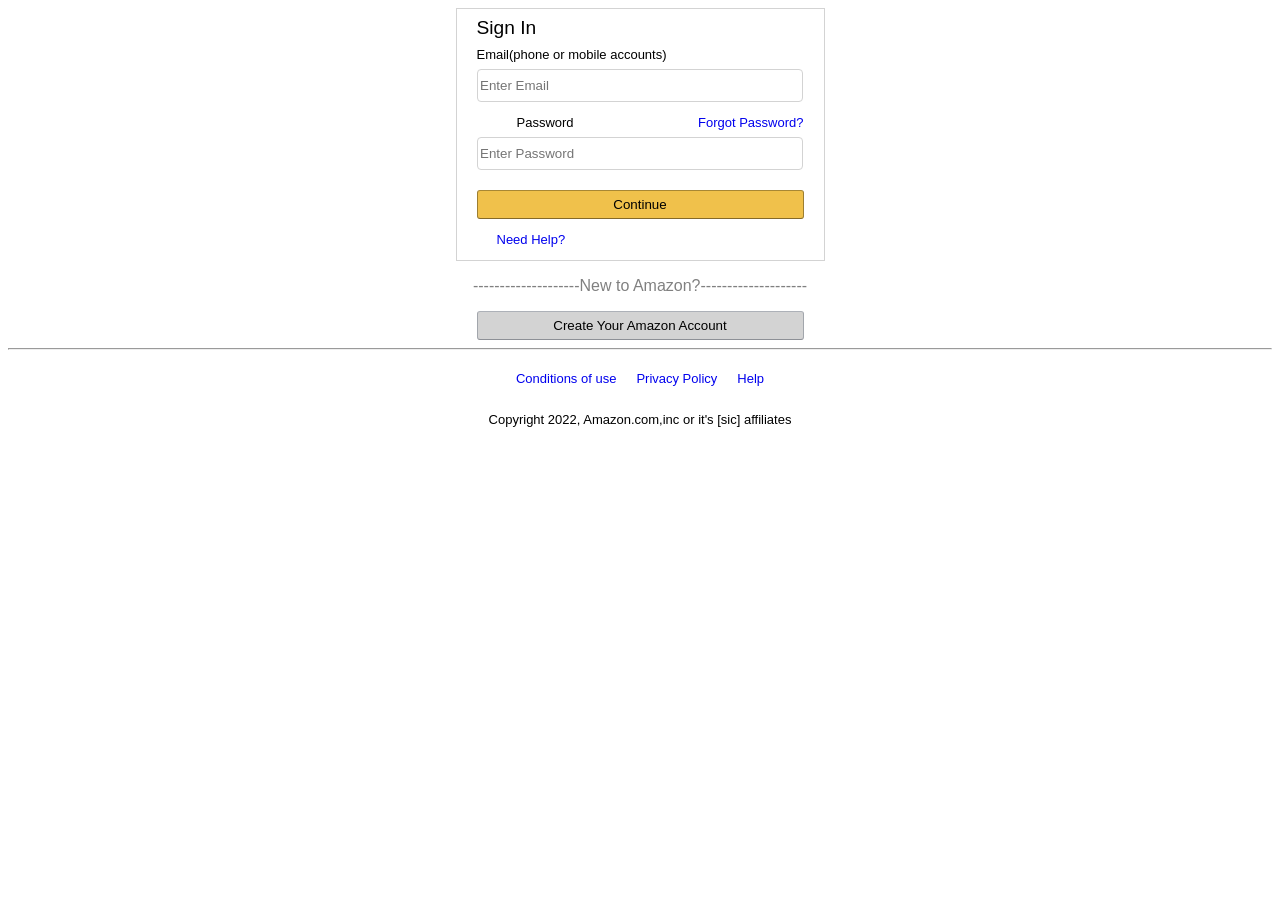
<file: Module_1/AmazonReplica/index.html>
<!DOCTYPE html>
<html lang="en">
<head>
    <meta charset="UTF-8">
    <meta http-equiv="X-UA-Compatible" content="IE=edge">
    <meta name="viewport" content="width=device-width, initial-scale=1.0">
    <link rel="stylesheet" href="index.css">
    <title>Amazon</title>
</head>


<body> 
    <div class="main-container"> 
        <div class="parent-box-div"> 
            <div class="main-box"> 
                <div class="sign-in-div"> 
                    <p class="sign-in-text">Sign In</p>
                </div>  
                <div class="email-line-div"> 
                    <p class="email-text">Email(phone or mobile accounts)</p>
                </div>
                <div class="email-field-div"> 
                    <input type = "text" class="enter-email" placeholder="Enter Email">
                </div> 
                <div class="password-line-div"> 
                    <div class="password-div"> 
                        <p class="password-text">Password</p>
                    </div>
                    <div class="forgot-password-div"> 
                        <p class="forgot-password-text"><a href="https://en.wikipedia.org/wiki/Amnesia">Forgot Password?</a></p>
                    </div>
                </div> 
                <div class="password-field-div"> 
                    <input type = "text" class="enter-password" placeholder="Enter Password">
                </div>  
                <div class="continue-button-div"> 
                    <button class="continue-button">Continue</button>
                </div>
                <div class="need-help-div"> 
                    <p class="need-help-text"><a href="https://www.google.com/search?q=self+help+books&oq=self+help+books&aqs=chrome..69i57j0i512l9.1911j0j7&sourceid=chrome&ie=UTF-8">Need Help?</a></p>
                </div>
            </div> 
        </div>
        <div class="new-to-amazon-div">  
            <div class="new-to-text-div">
                <p class="new-to-amazon-text">--------------------New to Amazon?--------------------</p>
            </div>
        </div> 
        <div class="create-account-div"> 
            <button class="create-account-button"> Create Your Amazon Account</button>
        </div>
        <div class="line-container"> 
            <hr>
        </div> 
        <footer class="footer-div"> 
            <div class="button-line"> 
                <div class="conditions-of-use">
                    <p class="conditions-text"><a href="https://en.wikipedia.org/wiki/Conditional_mood">Conditions of use</a></p>
                </div> 
                <div class="privacy-policy"> 
                    <p class="privacy-text"><a href="https://www.google.com/search?q=privacy+screen&ei=ojCOY6CgLrGlqtsP_KqxgA4&oq=privacy&gs_lcp=[base64]&sclient=gws-wiz-serp">Privacy Policy</a></p>
                </div> 
                <div class="help"> 
                    <p class="help-text"><a href="https://www.youtube.com/watch?v=2Q_ZzBGPdqE">Help</a></p>
                </div>
            </div> 
            <div class="copyright-line"> 
                <p> Copyright 2022,  Amazon.com,inc or it's [sic] affiliates </p>
            </div>
        </footer>
    </div>
    
</body>
</html>
</file>
<file: Module_1/AmazonReplica/index.css>
* { 
    font-family: Arial, Helvetica, sans-serif;
}

.button-line { 
    display: flex;
    flex-direction: row;
    justify-content: center;
    align-content: center;
}

.copyright-line { 
    display: flex;
    flex-direction: row;
    justify-content: center;
    align-content: center;
}

.footer-div { 
    font-size: small;
}


.conditions-of-use { 
    padding-right: 20px;
}

.privacy-policy { 
    padding-right: 20px;
}

.create-account-button { 
    background-color: lightgrey;
    border-radius: 3px;
    border-color: #adb1b8 #a2a6ac #8d9096;
    border-style: solid;
    border-width: 1px;
    width: 327px;
    height: 29px;
}

.create-account-div { 
    display: flex;
    flex-direction: row;
    justify-content: center;
    align-content: center;
}

.new-to-amazon-text { 
    color: gray;
}

.new-to-amazon-div { 
    display: flex;
    flex-direction: row;
    justify-content: center;
    align-content: center;
}

.main-box { 
    border: 1px solid lightgray;
    display: flex;
    flex-direction: column;
    justify-content: center;
    align-content: center;
} 

.need-help-text { 
    display: flex;
    flex-direction: row;
    justify-content: center;
    align-content: center;
    font-size: small;
}

.need-help-div { 
    display: flex;
    flex-direction: row;
    justify-content: left;
    align-content: left;
    padding-left: 40px;
}
.parent-box-div { 
    display: flex;
    flex-direction: row;
    justify-content: center;
    align-content: center;
}

.continue-button { 
    background-color: #f0c14b;
    border-radius: 3px;
    border-color: #a88734 #9c7e31 #846a29;
    border-style: solid;
    border-width: 1px;
    width: 327px;
    height: 29px;
}

.continue-button-div { 
    padding-right: 20px;
    padding-left: 20px;
    padding-top: 20px;
}

.enter-password { 
    width: 320px;
    height: 29px;
    border-style: solid;
    border-radius: 4px;
    border-width: 1px;
    border-color: lightgray;
}

.password-field-div { 
    display: flex;
    flex-direction: row;
    justify-content: center;
    align-content: center;
    padding-top: 0px;
    margin-top: 0px;
}

.password-line-div { 
    display: flex;
    flex-direction: row;
    justify-content: space-between;
    align-content: center;
    padding-right: 20px;
    padding-left: 60px; 
    padding-bottom: 0px;
    margin-bottom: 0px;
    height: 35px;
}

.enter-email { 
    width: 320px;
    height: 29px;
    border-style: solid;
    border-radius: 4px;
    border-width: 1px;
    border-color: lightgray;
}

.email-field-div { 
    display: flex;
    flex-direction: row;
    justify-content: center;
    align-content: center;
    padding-top: 0px;
    margin-top: 0px;
}

.password-text { 
    font-size: small;
}

.forgot-password-text { 
    font-size: small;
    text-decoration: none;

} 
 
.email-text { 
    font-size: small;
}

.email-line-div { 
    display: flex;
    flex-direction: row;
    justify-content: left;
    align-content: left;
    padding-top: 0px;
    margin-top: 0px;
    padding-left: 20px;
    height: 35px;
}

.sign-in-div { 
    padding-left: 20px;
    padding-bottom: 0px;
    margin-bottom: 0px;
    height: 25px;
}

.sign-in-text { 
    font-size: larger;
    font-weight: 300;
    line-height: 0px;
}

a:link { 
    text-decoration: none;
}

a:visited { 
    color: purple
}
</file>
